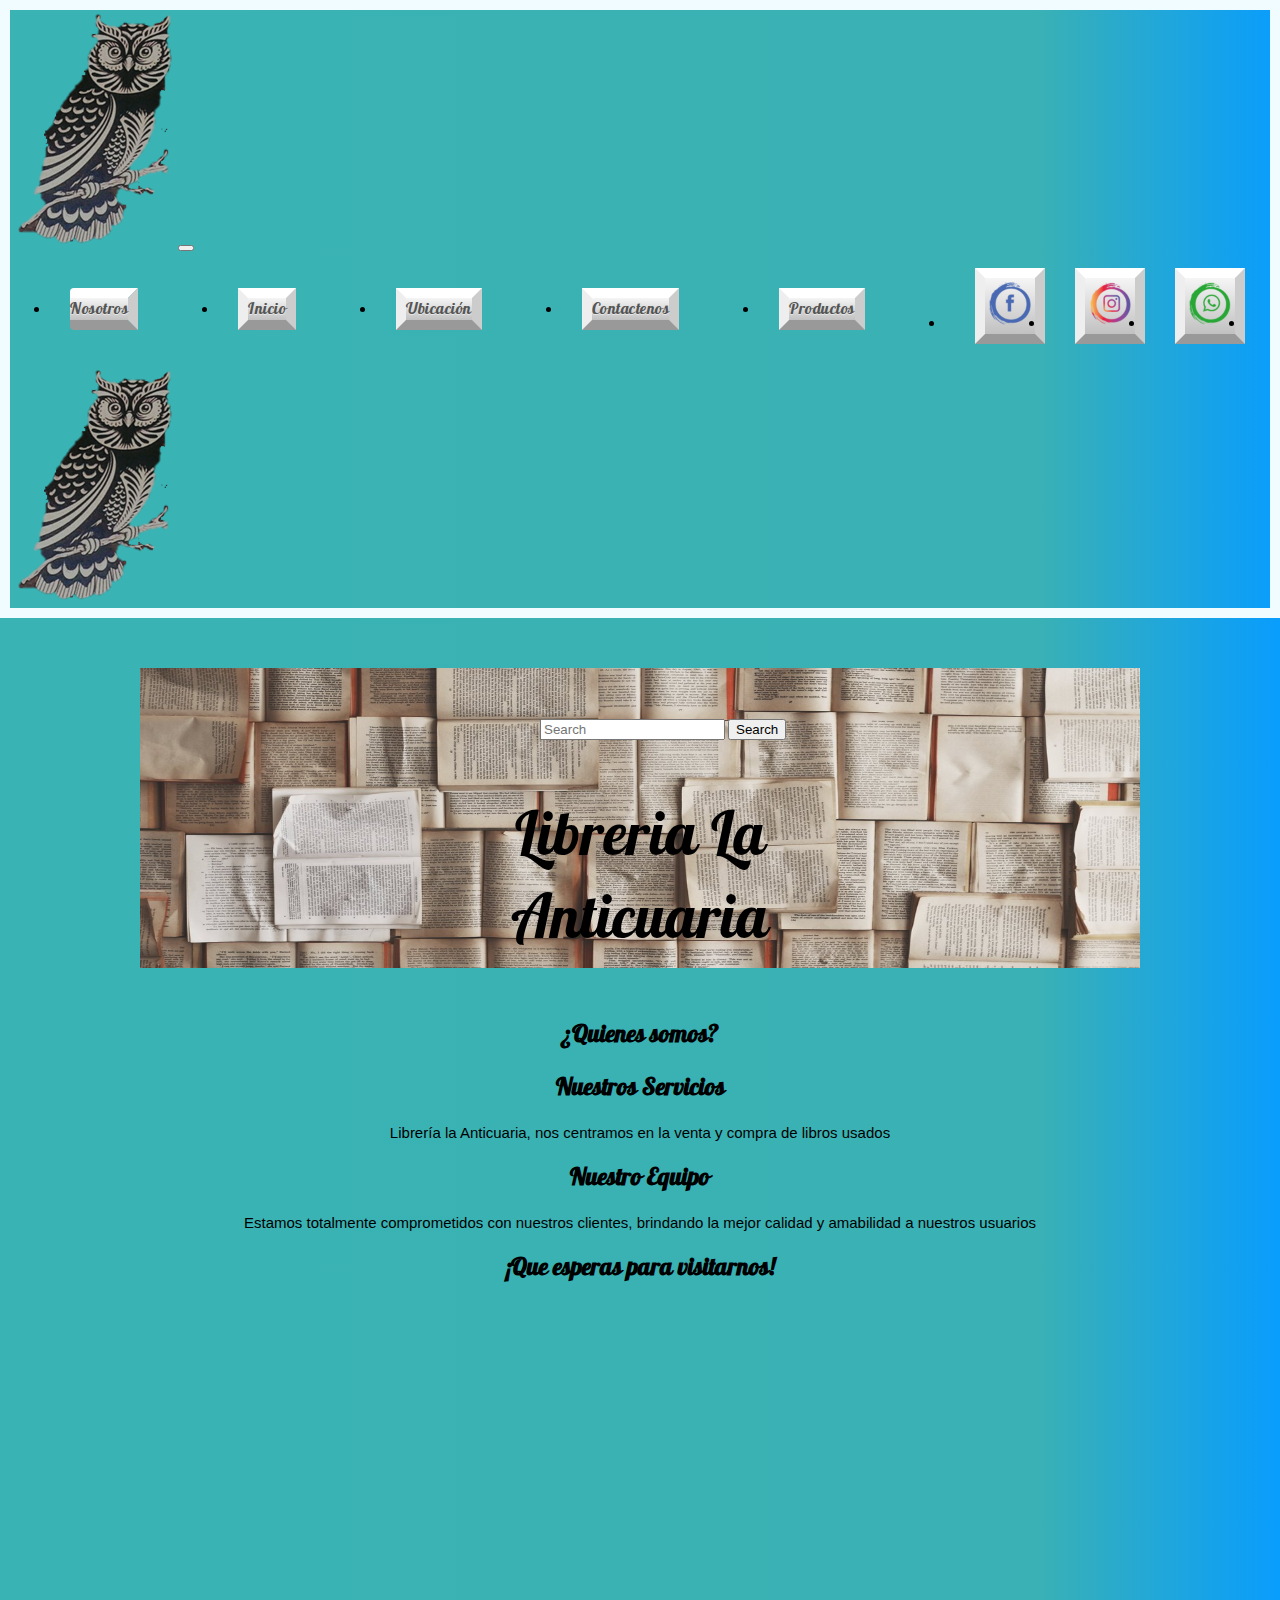
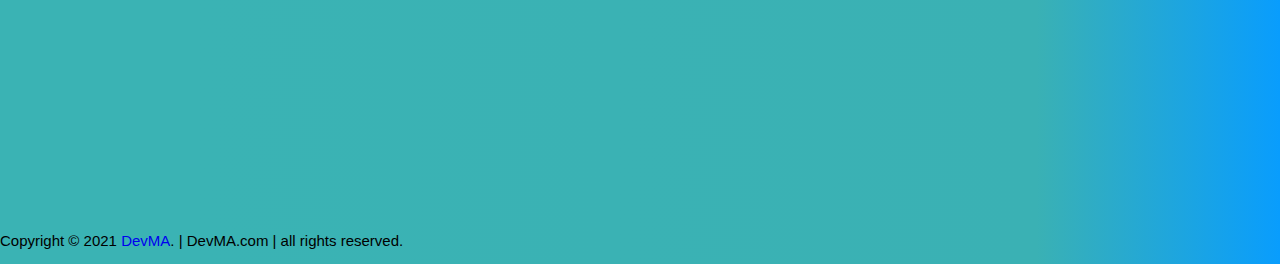
<file: nosotros.html>
<!DOCTYPE html>
<html lang="es">
<head>
    <meta charset="UTF-8">
    <meta http-equiv="X-UA-Compatible" content="IE=edge">
    <meta name="viewport" content="width=device-width, initial-scale=1.0">
    <title>Librería La Anticuaria</title>
    <!--Enlace Bootstrap-->
    <link href="https://cdn.jsdelivr.net/npm/bootstrap@5.0.1/dist/css/bootstrap.min.css" rel="stylesheet" integrity="sha384-+0n0xVW2eSR5OomGNYDnhzAbDsOXxcvSN1TPprVMTNDbiYZCxYbOOl7+AMvyTG2x" crossorigin="anonymous">
    <!--Estilos Google-->
    <link rel="preconnect" href="https://fonts.gstatic.com">
    <link href="https://fonts.googleapis.com/css2?family=Pattaya&display=swap" rel="stylesheet">
    <link rel="stylesheet" href="https://use.fontawesome.com/releases/v5.3.1/css/all.css">
    <!--Hoja de estilos propia-->
    <link rel="stylesheet" href="css/style.css">
    <!--Tarjeta-->
    <link href="https://fonts.googleapis.com/css?family=Open+Sans:300i,400" rel="stylesheet">

</head>

<body>
  <!--Navmenu-->
  <nav class="navbar navbar-expand-lg navbar-light bg-light">
    <div class="container-fluid">
      <a class="navbar-brand" href="https://www.facebook.com/La-Anticuaria-medell%C3%ADn-1922430104644926"><img src="Images/Logo anticuaria.png" alt="Logo"></a>
      <button class="navbar-toggler" type="button" data-bs-toggle="collapse" data-bs-target="#navbarNav" aria-controls="navbarNav" aria-expanded="false" aria-label="Toggle navigation">
        <span class="navbar-toggler-icon"></span>
      </button>
      <div class="collapse navbar-collapse" id="navbarNav">
        <ul class="navbar-nav">
          <li class="nav-item">
            <a class="nav-link active" aria-current="page" href="Nosotros.html">Nosotros</a>
          </li>
          <li class="nav-item">
            <a class="nav-link" href="Index.html">Inicio</a>
          </li>
          <li class="nav-item">
            <a class="nav-link" href="#">Ubicación</a>
          </li>
          <li class="nav-item">
            <a class="nav-link" href="#">Contactenos</a>
          </li>
          <li class="nav-item">
            <a class="nav-link" href="#">Productos</a>
          </li>
          <li id="redes">
            <a href="https://www.facebook.com/La-Anticuaria-medell%C3%ADn-1922430104644926"><img src="Images/fb.png" alt="Facebook"></a>
          </li>
          <li id="redes">
            <a href="https://www.instagram.com/medellinlaanticuaria/"><img src="Images/ins.png" alt="Instagram"></a>
          </li>
          <li id="redes">
            <a href="https://api.whatsapp.com/send?phone=573136862348&fbclid=IwAR3XIGsfR_pqmNAoYe2UHTU7Bcm4ItLxr__MlUja4dWEmPWGaVlK3kN915c"><img src="Images/wsp.png" alt="Whatsapp"></a>
          </li>
          <li id="redes">
            <a href="(4) 3473880"><img src="Images/telefono.png" alt="Telefono"></a>
          </li>
        </ul>
      </div>
      <a href="https://www.youtube.com/channel/UCTXgwfljUuSkBi-HKnJjsHA/videos?view_as=subscriber"><img src="Images/Logo anticuaria.png" alt="Logo"></a>
    </div>
  </nav>
  <!--Titulo-->  
  <div class="contenedor">
    <img class="fondo" src="Images/libros.jpg" alt="Libros" >
    <div class="texto-encima">
      <form class="d-flex">
      <input class="form-control me-2" type="search" placeholder="Search" aria-label="Search">
      <button class="btn btn-outline-success" type="submit">Search</button></div>
    <div class="centrado">Libreria La Anticuaria</div>
    <div>
    </div>
 </div>
    <!--Contenido-->
    <div class="container">
      <div class="row align-items-center">
        <div class="col">
          <h2 id="center">¿Quienes somos?</h2>
          <p></p>
        </div>
    </div>
    <div class="row justify-content-evenly">
      <div class="col-4">
        <h2 id="center">Nuestros Servicios</h2>
        <P>Librería la Anticuaria, nos centramos en la venta y compra de libros usados</P>
      </div>
      <div class="col-4">
        <h2 id="center">Nuestro Equipo</h2>
        <P>Estamos totalmente comprometidos con nuestros clientes, brindando la mejor calidad y amabilidad a nuestros usuarios</P>
      </div>
    </div>
    <!--centrar y poner mapa de ubicación-->
    <div>
      <div class="row align-items-center">
        <div class="col"><h2 id="center">¡Que esperas para visitarnos!</h2>
          <div class="map">
            <iframe src="https://www.google.com/maps/embed?pb=!1m18!1m12!1m3!1d63456.41244442842!2d-75.61492713064384!3d6.260334710880309!2m3!1f0!2f0!3f0!3m2!1i1024!2i768!4f13.1!3m3!1m2!1s0x8e442995fbb634af%3A0xbb30173e2ff9fa50!2sCl.%2032F%20%2377-155%20a%2077-99%2C%20Medell%C3%ADn%2C%20Antioquia!5e0!3m2!1ses-419!2sco!4v1621987155986!5m2!1ses-419!2sco" width="100%" height="450" style="border:0;" allowfullscreen="" loading="lazy"> 
            </iframe>
          </div>
        </div>
      </div>
    </div>
  <!--footer-->
  <footer>
  <div class="copyright">
    <div class="container.f">
      <div class="row">
        <div class="col-md-12 text-center">
          <p>Copyright &copy; 2021 <a href="#.">DevMA</a>. | DevMA.com | all rights reserved.</p>
        </div>
      </div>
    </div>
  </div>
</footer>
</body>
</html>
</file>
<file: css/style.css>
/* @media */
* {
  -webkit-box-sizing: border-box;
  -moz-box-sizing: border-box;
  box-sizing: border-box;
}
body {
  background: rgb(58,179,180);
   background: linear-gradient(90deg, rgba(58,179,180,1) 15%, rgba(58,177,180,1) 81%, rgba(9,157,253,1) 100%, rgba(180,58,58,1) 100%);
  font-family: 'Pattaya', sans-serif;
  margin: 0;
}
/*--Responsive--*/
.titlepage h2 {
    font-size: 39px;
    line-height: 40px;
    Position: relative;
}
.navbar_brand{
    font-family:'Pattaya', sans-serif;
    display:flex;
    position: relative;
}
/*--Contenedor inicial--*/
.contenedor{
  position: relative;
  display: flex;
  font-family:'Pattaya', sans-serif;
  text-align: center;
  display: inline;
  background-color: linear-gradient(145deg, #fc7366 0, #f15c60 25%, #e03d57 50%, #ce0d50 75%, #c0004d 100%);;
}
.texto-encima{
  position: absolute;
  top: 50px;
  left: 40%;
  
}
.centrado{
  position: absolute;
  top: 70%;
  left: 50%;
  transform: translate(-50%, -50%);
  font-family: 'Pattaya', sans-serif;
  font-size: 60px
}
.fondo{
  width: 100%;
  height: 300px;
  background-color: linear-gradient(145deg, #fc7366 0, #f15c60 25%, #e03d57 50%, #ce0d50 75%, #c0004d 100%);
}
/*--Barra Nav--*/

.titulo{
  font-family:'Pattaya', sans-serif;
  text-align: justify;
  display: flex;
}
.navbar_brand{
  font-family:'Pattaya', sans-serif;
}
.titulo{
  display: inline-block;
  text-align: justify;
}
#navbarSupportedcontent{
  text-align: center;
  display: flex;
  width: auto
}

.navbarNav {
  justify-content: center;
}
.navbar-nav  {
  display: block;
  width: 100%;
  overflow: hidden;
}

.navbar-nav img{
  width: 50px;
  height: 50px;
}
.navbar-nav {
  display:flex;
  float: none;   
}
.nav-item{
  margin-right: 60px;
  padding: 20px;
}
#redes{
  text-align: center;
  padding-left: 30px;
}
.navbar-nav ul{
  display:flex;
  list-style: none;
  background: #444;
  background: rgba(0,0,0,.2);   
  box-shadow: 0 1px 0 rgba(255,255,255,.2), 0 2px 1px rgba(0,0,0,.8) inset; 
}

.navbar-nav a {
  display: flow-root; 
  text-decoration: none;
  color: #555;
  text-shadow: 0 1px 0 rgba(255,255,255,.5);
  font-family: 'Pattaya', sans-serif ;
  letter-spacing: 0.5px;;
  border-width: 10px;
  border-style: solid;
  border-color: #fff #ccc #999 #eee;
  background: #c1c1c1;
  background: linear-gradient(#f5f5f5, #c1c1c1);            
}

.navbar-nav a:hover, nav a:focus {
  outline: 0;
  color: #fff;
  text-shadow: 0 1px 0 rgba(0,0,0,.2);
  background: #fac754;
  background: linear-gradient(#fac754, #f8ac00);
}
.navbar-nav a:active {
  box-shadow: 0 0 2px 2px rgba(0,0,0,.3) inset;
}

.navbar-nav li:first-child a {
  border-left: 0;
  border-radius: 4px 0 0 4px;            
}
.navbar-nav li {
  float:left;
}
.navbar-nav li:last-child a {
  border-right: 0;
  border-radius: 0 4px 4px 0;            
}
/*--Slider--*/
.carousel-indicators {
  width: 100%;
  position: center;
  display: flex;

}
.container-fluid{
  position: center;
  border: 10px solid rgb(240, 252, 255);
}

.d-block {
  width: 100%;
  height: inherit;
}


/*--Nosotros--*/
.col p{
  text-align: center;
  color: #000;
}
.col-4 p{
  text-align: center;
  color: #000;
}
#center{
  text-align: center;
  font-family: 'Pattaya', sans-serif;
}


/*--Location--*/
    .location,
    .price {
      font-weight: 600;;
      grid-row: 1;
      font-size: 0.86em;
    }
  
    .location {
      grid-column: 1/3;
      justify-self: center;
    }
  
    .price {
      grid-column: 3/-1;
      justify-self: center;
    }
  
    .button {
      grid-column: 1/-1;
      justify-self: center;
    }
  
  
  .button {
    grid-row: -1;
    text-transform: uppercase;
    letter-spacing: 1px;
    font-weight: 600;
    cursor: pointer;
    display: block;
    padding: 0 1.5em;
    height: 3em;
    line-height: 2.9em;
    min-width: 3em;
    background-color: transparent;
    border: solid 2px #fff;
    color: #fff;
    border-radius: 4px;
    text-align: center;
    left: 50%;
    backface-visibility: hidden;
    transition: 0.3s ease-in-out;
    text-shadow: 0 0 6px rgba(0, 0, 0, 0.3);
  }
  
    .return {
      line-height: 3em;
      color: accent-color;
      border-color: accent-color;
      text-shadow: none;
    }
  
  
  ::-webkit-scrollbar {
    width: 5px;
  } 
  ::-webkit-scrollbar-track {
    background: #f1f1f1;
  }
  ::-webkit-scrollbar-thumb {
    background: lighten(accent-color, 20%);
  }
  ::-webkit-scrollbar-thumb:hover {
    background:accent-color;
  }

/*--Mapa--*/
.map {
  padding: 30px 20px;
}

 /*--Formulario--*/
 .contact-form{
  font-family: 'Roboto', sans-serif;
 }

 body {
  background: rgb(58,179,180);
   background: linear-gradient(90deg, rgba(58,179,180,1) 15%, rgba(58,177,180,1) 81%, rgba(9,157,253,1) 100%, rgba(180,58,58,1) 100%);
   font-family: "Roboto", sans-serif;
 }
 
 .container .contact-form .title {
   font-size: 2.5em;
   font-family: "Roboto", sans-serif;
   font-weight: 700;
   color: #242424;
   margin: 5% 8%;
 }
 .container .contact-form .subtitle {
   font-size: 1.2em;
   font-weight: 400;
   margin: 0 4% 5% 8%;
 }
 .container .contact-form input,
 .container .contact-form textarea {
   width: 330px;
   padding: 3%;
   margin: 2% 8%;
   color: #242424;
   border: 1px solid #B7B7B7;
 }
 .container .contact-form input::placeholder,
 .container .contact-form textarea::placeholder {
   color: #242424;
 }
 .container .contact-form .btn-send {
   background: #A383C9;
   width: 180px;
   height: 60px;
   color: #FFFFFF;
   font-weight: 700;
   margin: 2% 8%;
   border: none;
 }
 
 
/*--Cards--*/
#ad{
  text-align: center;
  font-family: 'Pattaya', sans-serif;
  margin-top: 30px;
  font-size: 39px;
  line-height: 40px;
  Position: relative;
}


a {
	text-decoration: none;
}

.contenedor {
	max-width: 1000px;
	margin:50px auto;
	display: flex;
	flex-direction: row;
	flex-wrap: wrap;
	justify-content: center;
}

.contenedor_tarjeta {
	margin: 20px;
}

.contenedor_tarjeta a {
	display: inline-block;
}

.contenedor_tarjeta:hover figure {
	transform: perspective(600px) rotateY(180deg);
	-webkit-box-shadow: 0px 2px 10px 2px rgba(0,0,0,0.25);
	-moz-box-shadow: 0px 2px 10px 2px rgba(0,0,0,0.25);
	box-shadow: 0px 2px 10px 2px rgba(0,0,0,0.25);
}

figure {
	width: 300px;
	height: 350px;
	margin:0;
	position: relative;
	transition: all ease .8s;
	transform-style: preserve-3d;
	transform: perspective(600px) rotateY(0deg);
}

figure .frontal,
figure .trasera {
	width: 100%;
	height: 100%;
	border-radius: 5px;
	transition: all ease .8s;
}

figure .frontal {
	display: block;
	background: #000;


}

figure .trasera {
	position: absolute;
	top: 0;
	padding: 20px;
	color: #fff;
	transform: perspective(600px) rotateY(180deg);
	backface-visibility: hidden;
	overflow: auto;
}

.contenedor_tarjeta:nth-child(1) figure .trasera{
	background: rgba(223,234,241,0.7);
	background: -moz-linear-gradient(top, rgba(223,234,241,0.7) 0%, rgba(15,99,144,1) 100%);
	background: -webkit-gradient(left top, left bottom, color-stop(0%, rgba(223,234,241,0.7)), color-stop(100%, rgba(15,99,144,1)));
	background: -webkit-linear-gradient(top, rgba(223,234,241,0.7) 0%, rgba(15,99,144,1) 100%);
	background: -o-linear-gradient(top, rgba(223,234,241,0.7) 0%, rgba(15,99,144,1) 100%);
	background: -ms-linear-gradient(top, rgba(223,234,241,0.7) 0%, rgba(15,99,144,1) 100%);
	background: linear-gradient(to bottom, rgba(223,234,241,0.7) 0%, rgba(15,99,144,1) 100%);
	filter: progid:DXImageTransform.Microsoft.gradient( startColorstr='#dfeaf1', endColorstr='#0f6390', GradientType=0 );
}

.contenedor_tarjeta:nth-child(2) figure .trasera{
	background: rgba(251,232,202,0.7);
	background: -moz-linear-gradient(top, rgba(251,232,202,0.7) 0%, rgba(25,44,72,1) 100%);
	background: -webkit-gradient(left top, left bottom, color-stop(0%, rgba(251,232,202,0.7)), color-stop(100%, rgba(25,44,72,1)));
	background: -webkit-linear-gradient(top, rgba(251,232,202,0.7) 0%, rgba(25,44,72,1) 100%);
	background: -o-linear-gradient(top, rgba(251,232,202,0.7) 0%, rgba(25,44,72,1) 100%);
	background: -ms-linear-gradient(top, rgba(251,232,202,0.7) 0%, rgba(25,44,72,1) 100%);
	background: linear-gradient(to bottom, rgba(251,232,202,0.7) 0%, rgba(25,44,72,1) 100%);
	filter: progid:DXImageTransform.Microsoft.gradient( startColorstr='#fbe8ca', endColorstr='#192c48', GradientType=0 );
}

.contenedor_tarjeta:nth-child(3) figure .trasera{
	background: rgba(95,58,53,0.7);
	background: -moz-linear-gradient(top, rgba(95,58,53,0.7) 0%, rgba(221,32,47,1) 100%);
	background: -webkit-gradient(left top, left bottom, color-stop(0%, rgba(95,58,53,0.7)), color-stop(100%, rgba(221,32,47,1)));
	background: -webkit-linear-gradient(top, rgba(95,58,53,0.7) 0%, rgba(221,32,47,1) 100%);
	background: -o-linear-gradient(top, rgba(95,58,53,0.7) 0%, rgba(221,32,47,1) 100%);
	background: -ms-linear-gradient(top, rgba(95,58,53,0.7) 0%, rgba(221,32,47,1) 100%);
	background: linear-gradient(to bottom, rgba(95,58,53,0.7) 0%, rgba(221,32,47,1) 100%);
	filter: progid:DXImageTransform.Microsoft.gradient( startColorstr='#5f3a35', endColorstr='#dd202f', GradientType=0 );
}

figure .trasera .titulo {
	color: #fff;
	font-weight: normal;
	margin-bottom: 20px;
	font-family: 'Roboto', sans-serif;
	font-size: 24px;
}

figure .trasera hr {
	height: 2px;
	background: #fff;
	border: none;
	margin-bottom: 20px;
	opacity: .5;
}

figure .trasera p {
	font-family: 'Open Sans', sans-serif;
	line-height: 22px;
	font-size: 14px;
}

@media screen and (max-width: 992px) { 
	figure .trasera {
		backface-visibility:visible;
		transform: perspective(600px) rotateY(0deg);
	}

	.contenedor_tarjeta:hover figure {
		transform: perspective(600px) rotateY(0deg);	
	}

/*--footer--*/

.animate-border {
position: relative;
display: block;
width: 115px;
height: 3px;
background: #007bff; }

.animate-border:after {
position: absolute;
content: "";
width: 35px;
height: 3px;
left: 0;
bottom: 0;
border-left: 10px solid #fff;
border-right: 10px solid #fff;
-webkit-animation: animborder 2s linear infinite;
animation: animborder 2s linear infinite; }

@-webkit-keyframes animborder {
0% {
  -webkit-transform: translateX(0px);
  transform: translateX(0px); }
100% {
  -webkit-transform: translateX(113px);
  transform: translateX(113px); } }

@keyframes animborder {
0% {
  -webkit-transform: translateX(0px);
  transform: translateX(0px); }
100% {
  -webkit-transform: translateX(113px);
  transform: translateX(113px); } }

.animate-border.border-white:after {
border-color: #fff; }

.animate-border.border-yellow:after {
border-color: #F5B02E; }

.animate-border.border-orange:after {
border-right-color: #007bff;
border-left-color: #007bff; }

.animate-border.border-ash:after {
border-right-color: #EEF0EF;
border-left-color: #EEF0EF; }

.animate-border.border-offwhite:after {
border-right-color: #F7F9F8;
border-left-color: #F7F9F8; }

/* Animated heading border */
@keyframes primary-short {
0% {
  width: 15%; }
50% {
  width: 90%; }
100% {
  width: 10%; } }

@keyframes primary-long {
0% {
  width: 80%; }
50% {
  width: 0%; }
100% {
  width: 80%; } } 

.dk-footer {
padding: 75px 0 0;
background-color: #151414;
position: relative;
z-index: 2; }
.dk-footer .contact-us {
  margin-top: 0;
  margin-bottom: 30px;
  padding-left: 80px; }
  .dk-footer .contact-us .contact-info {
    margin-left: 50px; }
  .dk-footer .contact-us.contact-us-last {
    margin-left: -80px; }
.dk-footer .contact-icon i {
  font-size: 24px;
  top: -15px;
  position: relative;
  color:#007bff; }

.dk-footer-box-info {
position: absolute;
top: -122px;
background: #202020;
padding: 40px;
z-index: 2; }
.dk-footer-box-info .footer-social-link h3 {
  color: #fff;
  font-size: 24px;
  margin-bottom: 25px; }
.dk-footer-box-info .footer-social-link ul {
  list-style-type: none;
  padding: 0;
  margin: 0; }
.dk-footer-box-info .footer-social-link li {
  display: inline-block; }
.dk-footer-box-info .footer-social-link a i {
  display: block;
  width: 40px;
  height: 40px;
  border-radius: 50%;
  text-align: center;
  line-height: 40px;
  background: #000;
  margin-right: 5px;
  color: #fff; }
  .dk-footer-box-info .footer-social-link a i.fa-facebook {
    background-color: #3B5998; }
  .dk-footer-box-info .footer-social-link a i.fa-twitter {
    background-color: #55ACEE; }
  .dk-footer-box-info .footer-social-link a i.fa-google-plus {
    background-color: #DD4B39; }
  .dk-footer-box-info .footer-social-link a i.fa-linkedin {
    background-color: #0976B4; }
  .dk-footer-box-info .footer-social-link a i.fa-instagram {
    background-color: #B7242A; }

.dk-footer-form {
position: relative; }
.dk-footer-form input[type=email] {
  padding: 14px 28px;
  border-radius: 50px;
  background: #2E2E2E;
  border: 1px solid #2E2E2E; }
.dk-footer-form input::-webkit-input-placeholder, .dk-footer-form input::-moz-placeholder, .dk-footer-form input:-ms-input-placeholder, .dk-footer-form input::-ms-input-placeholder, .dk-footer-form input::-webkit-input-placeholder {
  color: #878787;
  font-size: 14px; }
.dk-footer-form input::-webkit-input-placeholder, .dk-footer-form input::-moz-placeholder, .dk-footer-form input:-ms-input-placeholder, .dk-footer-form input::-ms-input-placeholder, .dk-footer-form input::placeholder {
  color: #878787;
  font-size: 14px; 
}
.dk-footer-form button[type=submit] {
  position: absolute;
  top: 0;
  right: 0;
  padding: 12px 24px 12px 17px;
  border-top-right-radius: 25px;
  border-bottom-right-radius: 25px;
  border: 1px solid #007bff;
  background: #007bff;
  color: #fff; 
}

.dk-footer-form button:hover {
  cursor: pointer; 
}

/* ==========================Contact=============================*/
.contact-us {
position: relative;
z-index: 2;
margin-top: 65px;
display: -webkit-box;
display: -webkit-flex;
display: -moz-box;
display: -ms-flexbox;
display: flex;
-webkit-box-align: center;
-webkit-align-items: center;
-moz-box-align: center;
-ms-flex-align: center;
align-items: center; 
}

.contact-icon {
position: absolute; 
}
.contact-icon i {
  font-size: 36px;
  top: -5px;
  position: relative;
  color: #007bff; 
}

.contact-info {
margin-left: 75px;
color: #fff; }
.contact-info h3 {
  font-size: 20px;
  color: #fff;
  margin-bottom: 0; 
}

.copyright {
padding: 28px 0;
margin-top: 55px;
background-color: #202020; 
}

.copyright a {
  color: #878787;
  -webkit-transition: all 0.3s linear;
  -o-transition: all 0.3s linear;
  transition: all 0.3s linear;
 }
.copyright a:hover {
  color:#007bff; 
}

.copyright-menu ul {
text-align: right;
margin: 0; 
}

.copyright-menu li {
display: inline-block;
padding-left: 20px; 
}

.back-to-top {
position: relative;
z-index: 2; }
.back-to-top .btn-dark {
  width: 35px;
  height: 35px;
  border-radius: 50%;
  padding: 0;
  position: fixed;
  bottom: 20px;
  right: 20px;
  background: #2e2e2e;
  border-color: #2e2e2e;
  display: none;
  z-index: 999;
  -webkit-transition: all 0.3s linear;
  -o-transition: all 0.3s linear;
  transition: all 0.3s linear; 
}
.back-to-top .btn-dark:hover {
    cursor: pointer;
    background: #FA6742;
    border-color: #FA6742; 
 }
}

.footer-css{
  display:flex;
  justify-content: space-around;
  background-color: rgb(155,217,223);
  font-size: 15px;
}
.footer-css img1 {
  margin-top: 5px;
}

p {
  font-size: 15px;
}

.footers-ul{
  list-style: none;
  display: flex;
  font-size: 15px;
  font-family: "Roboto", sans-serif;
}
.footer-div > h2{
  font-size: 2px;
  width: 50px;
  display: flex;
  font-size: 20px;
  font-family: 'Pattaya, sans-serif';
}

.seccion-copyright{
  display:flex;
  justify-content: center;
 position: center;
}
.seccion-copyright p {
  font-size: 12px;
  color: #fff;
  letter-spacing: 0.5px;
  width: 500px;
  margin-left: 710px;
  background: rgb(58,179,180);
  background: linear-gradient(90deg, rgba(58,179,180,1) 15%, rgba(58,177,180,1) 81%, rgba(9,157,253,1) 100%, rgba(180,58,58,1) 100%); 
}
</file>
